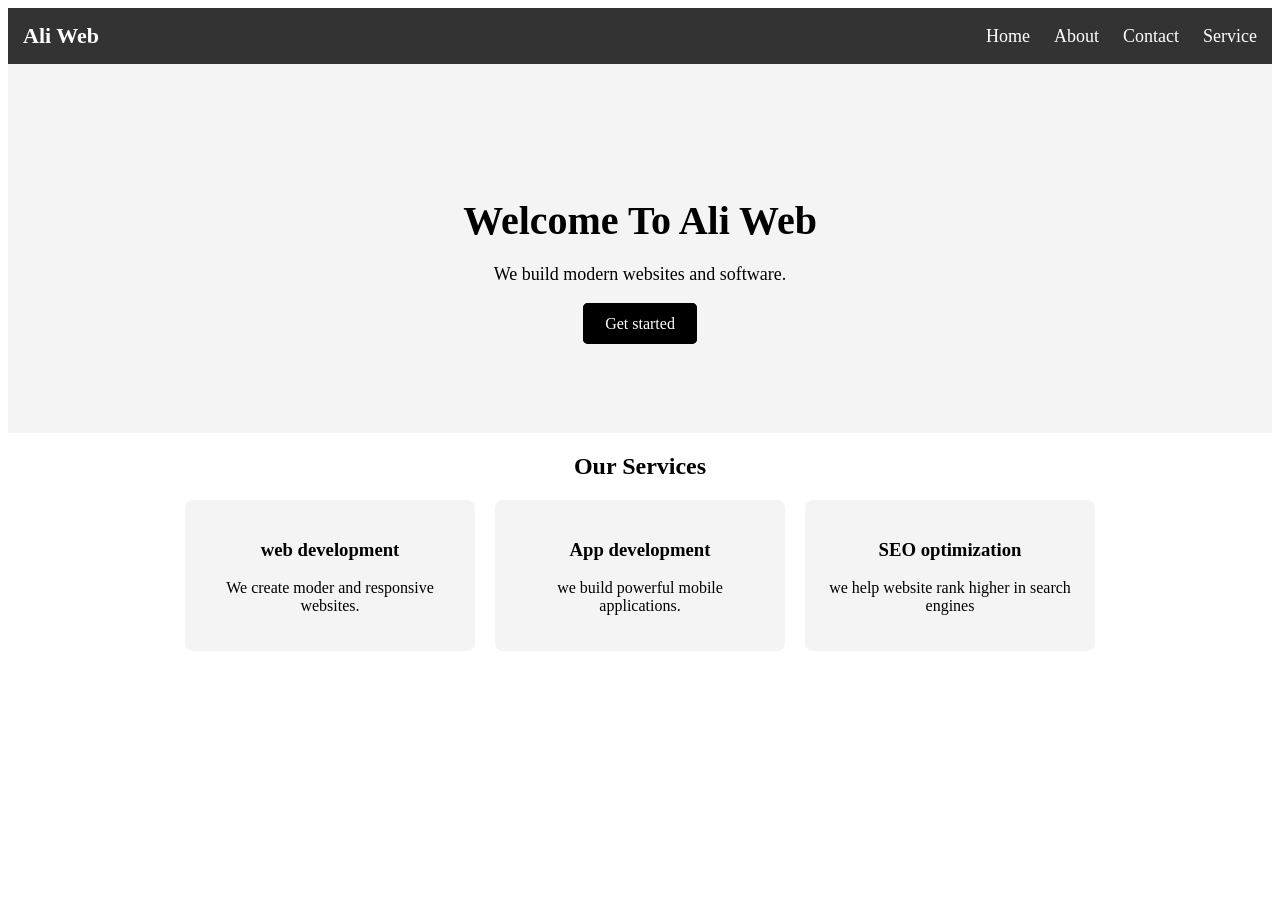
<file: index.html>
<!DOCTYPE html>
<html>
<head>
<title>My Website</title>
<link rel="stylesheet" href="style1.css">
</head>

<body>

<nav class="navbar">
<div class="logo">Ali Web</div>

<div class="Menu">
<a href="HomePage.html">Home</a>
<a href="#">About</a>
<a href="#">Contact</a>
<a href="#">Service</a>
</div>

</nav>

<section class="hero">
<h1>Welcome To Ali Web</h1>
<p>We build modern websites and software.</p>
<a href="LoginPage.html" class="btn">Get started</a>
</section>

<section class="services">
<h2>Our Services</h2>

<div class="service-container">

<div class="card">
<h3>web development</h3>
<p>We create moder and responsive websites.</p>
</div>

<div class="card">
<h3>App development</h3>
<p>we build powerful mobile applications.</p>
</div>

<div class="card">
<h3>SEO optimization</h3>
<p>we help website rank higher in search engines</p>
</div>


</div>

</section>



</body>


</html>
</file>
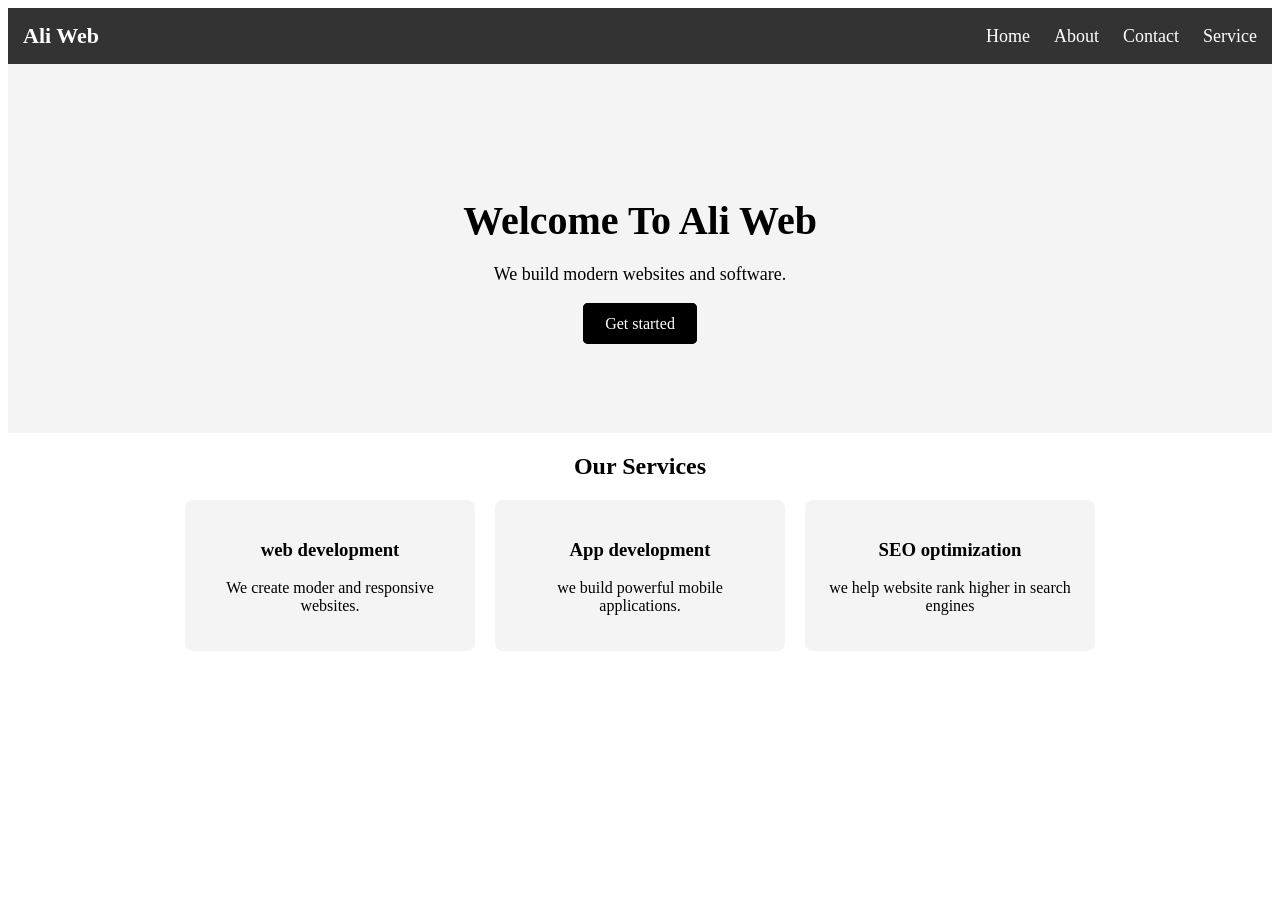
<file: index.html.html>
<!DOCTYPE html>
<html>
<head>
<title>My Website</title>
<link rel="stylesheet" href="style1.css">
</head>

<body>

<nav class="navbar">
<div class="logo">Ali Web</div>

<div class="Menu">
<a href="HomePage.html">Home</a>
<a href="#">About</a>
<a href="#">Contact</a>
<a href="#">Service</a>
</div>

</nav>

<section class="hero">
<h1>Welcome To Ali Web</h1>
<p>We build modern websites and software.</p>
<a href="LoginPage.html" class="btn">Get started</a>
</section>

<section class="services">
<h2>Our Services</h2>

<div class="service-container">

<div class="card">
<h3>web development</h3>
<p>We create moder and responsive websites.</p>
</div>

<div class="card">
<h3>App development</h3>
<p>we build powerful mobile applications.</p>
</div>

<div class="card">
<h3>SEO optimization</h3>
<p>we help website rank higher in search engines</p>
</div>


</div>

</section>



</body>


</html>
</file>
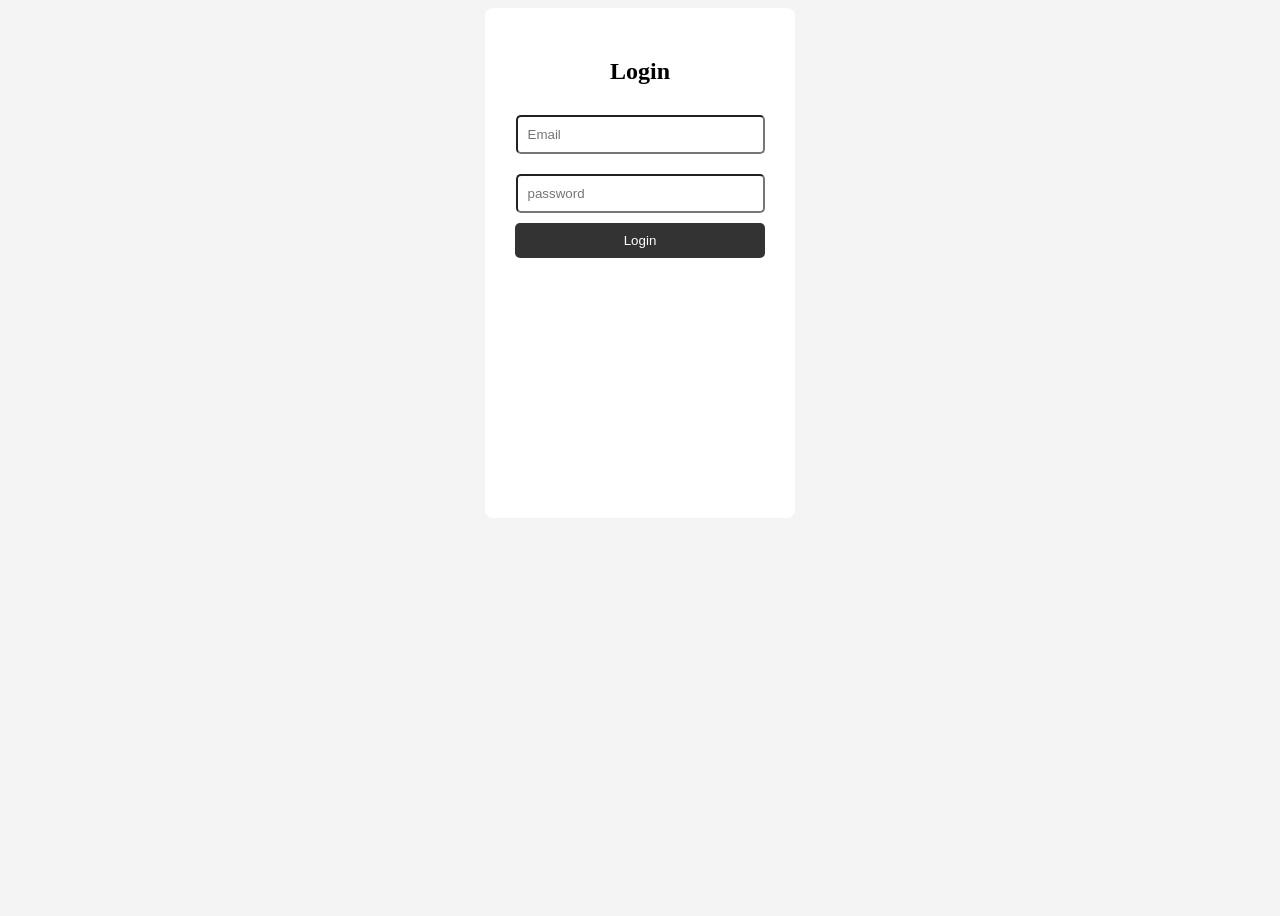
<file: LoginPage.html>
<!DOCTYPE html>
<html>
<head>
<title>Login Page</title>
<link rel="stylesheet" href="style.css">

</head>
<body>
<form class="login-box">

<h2>Login</h2>
 <input type="text" placeholder="Email">

 <input type="password" placeholder="password" >

 <button>Login</button>


</form>
</body>

</html>
</file>
<file: style1.css>
.navbar{
	display:flex;
	justify-content:space-between;
	align-items:center;
	background-color:#333;
	padding:15px;
	
}

.logo{
	color:white;
	font-size:22px;
	font-weight:bold;
}


.Menu a{
	color:white;
	text-decoration:none;
	margin-left:20px;
	font-size:18px;
}

.Menu a:hover{
	color:yellow;
	
}


.hero{
	text-align:center;
	padding:100px 20px;
	background-color:#f4f4f4;
}

.hero h1{
	font-size:40px;
	margin-bottom:20px;
}

.hero p{
	font-size:18px;
	margin-bottom:30px;
	
}

.btn{
	background-color:black;
	color:white;
	text-decoration:none;
	border-radius:5px;
	border:2px solid black;
	padding:10px 20px;
}
.btn:hover{
	color:gold;
}

.services{
	text-align:center;
	padding:60;
}

.service-container{
	display:flex;
	justify-content:center;
	gap:20px;
}
.card{
	background-color:#f4f4f4;
	padding:20px;
	width:250px;
	border-radius:8px;
	box-shadow:0 0 10px rgba(0,0,0,0,1);
	
}
.card:hover{
	transform:scale(1.05);
}


@media (max width:768px){
.service-container{
	flex-direction:column;
	align-items:center;
}

.navbar{
	flex-direction:colums;

}
.menu{
	margin-top:10px;
}
}
</file>
<file: style.css>
.navbar{
	display:flex;
	justify-content: space-between;
	align-items: center;
	background-color:black;
	padding:15px;

}




body{
	display:flex;
	justify-content:center;
	text-align:center;
	height:100vh;
	background:#f4f4f4;
}

.login-box{
	background:white;
	padding:30px;
	width:250px;
	border-radius:8px;
	text-align:center;
	height:50%;
	justify-content:center;
}

input{
	width:90%;
	padding:10px;
	margin:10px 0;
	border-radius:5px;
	justify-content:center;

}


button{
	width:100%;
	padding:10px;
	background:#333;
	color:white;
	border:none;
	border-radius:5px;
	justify-content:center;
	text-align:center;
}

button:hover{
	color:gold;
}
</file>
